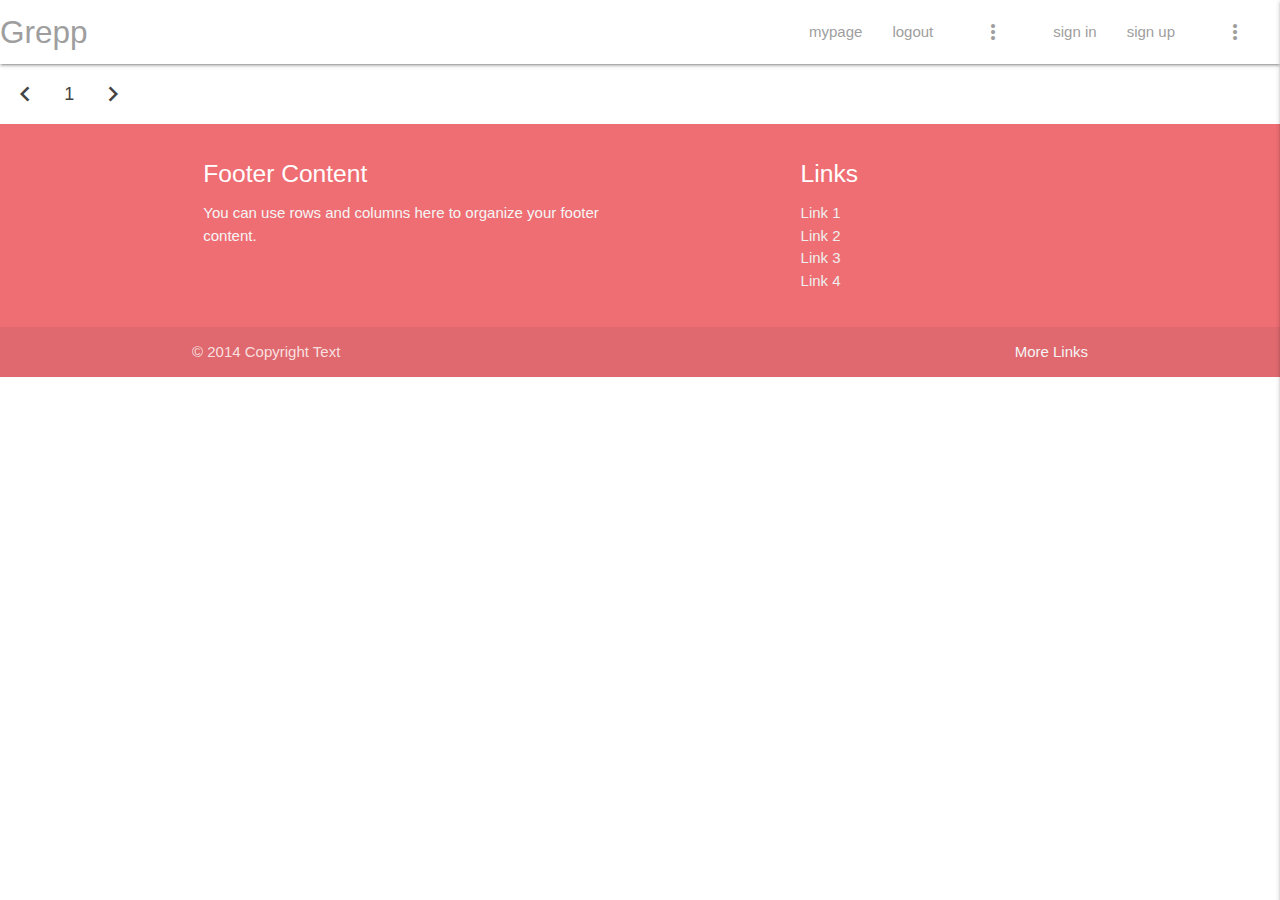
<file: chat-service-A/src/main/resources/templates/fragments.html>
<!DOCTYPE html>
<html lang="ko" xmlns:th="http://www.thymeleaf.org">
<head>
  <meta charset="UTF-8">
  <title>Title</title>
  <th:block th:fragment="frg_static">
    <link rel="stylesheet"
          href="https://cdnjs.cloudflare.com/ajax/libs/materialize/1.0.0/css/materialize.min.css">
    <script
        src="https://cdnjs.cloudflare.com/ajax/libs/materialize/1.0.0/js/materialize.min.js"></script>
    <link href="https://fonts.googleapis.com/icon?family=Material+Icons" rel="stylesheet">
    <style>
      body {
        display: flex;
        min-height: 100vh;
        flex-direction: column;
      }

      main {
        flex: 1 0 auto;
      }
    </style>
  </th:block>
</head>
<body>

<th:block th:fragment="frg_header">
  <header class="header">
    <nav class="navbar white">
      <div class="nav-wrapper ">
        <a href="/" class="brand-logo grey-text">Grepp</a>
        <ul sec:authorize="isAnonymous()" id="nav-mobile" class="right hide-on-med-and-down grey-text">
          <li><a href="/login" class="grey-text">sign in</a></li>
          <li><a href="/member/signup" class="grey-text">sign up</a></li>
          <li>
            <a href="mobile.html">
              <i class="material-icons grey-text sidenav-trigger"
                 data-target="slide-out">more_vert</i>
            </a>
          </li>
        </ul>

        <ul sec:authorize="isAuthenticated()" id="nav-mobile" class="right hide-on-med-and-down grey-text">
          <li><a href="/member/mypage" class="grey-text">mypage</a></li>
          <li><a href="#" class="grey-text" id="logout">logout</a></li>
          <li>
            <a href="mobile.html">
              <i class="material-icons grey-text sidenav-trigger"
                 data-target="slide-out">more_vert</i>
            </a>
          </li>
        </ul>
      </div>
    </nav>
  </header>
  <script>
    (() => {
      const logout = document.querySelector('#logout');
      if(!logout) return;

      logout.addEventListener('click', async ev => {
        ev.preventDefault();

        const response = await fetch("/auth/logout",{
          method:"POST"
        });

        if(!response.ok){
          alert("로그아웃에 실패했습니다.")
        }
        location.href = "/";
      });

    })();
  </script>
</th:block>

<!-- side nav -->
<th:block th:fragment="frg_sidenav">
  <ul id="slide-out" class="sidenav">
    <li>
      <div class="user-view">
        <div class="background">
          <img th:src="@{/img/flower1.PNG}">
        </div>
        <a href="#user"><img class="circle" th:src="@{/img/flower1.PNG}"></a>
        <a href="#name"><span class="white-text name">John Doe</span></a>
        <a href="#email"><span class="white-text email">jdandturk@gmail.com</span></a>
      </div>
    </li>
    <li><a href="#!"><i class="material-icons">cloud</i>First Link With Icon</a></li>
    <li><a href="#!">Second Link</a></li>
    <li>
      <div class="divider"></div>
    </li>
    <li><a class="subheader">Subheader</a></li>
    <li><a class="waves-effect" href="#!">Third Link With Waves</a></li>
  </ul>
  <script>
    document.addEventListener('DOMContentLoaded', function () {
      const elems = document.querySelectorAll('.sidenav');
      const instances = M.Sidenav.init(elems, {edge: 'right'});
    });
  </script>
</th:block>

<ul class="pagination" th:fragment="frg_pagination">
  <li class="waves-effect">
    <a th:href="@{${page.url()}(page=${page.prevPage()})}"><i class="material-icons">chevron_left</i></a></li>
  <li class="waves-effect" th:each="num : ${#numbers.sequence(page.startNumber(), page.endNumber())}">
    <a th:href="@{${page.url()}(page=${num})}" th:text="${num}">1</a></li>
  <li class="waves-effect">
    <a th:href="@{${page.url()}(page=${page.nextPage()})}"><i class="material-icons">chevron_right</i></a></li>
</ul>


<!-- footer -->
<th:block th:fragment="frg_footer">
  <footer class="page-footer">
    <div class="container">
      <div class="row">
        <div class="col l6 s12">
          <h5 class="white-text">Footer Content</h5>
          <p class="grey-text text-lighten-4">You can use rows and columns here to organize
            your
            footer content.</p>
        </div>
        <div class="col l4 offset-l2 s12">
          <h5 class="white-text">Links</h5>
          <ul>
            <li><a class="grey-text text-lighten-3" href="#!">Link 1</a></li>
            <li><a class="grey-text text-lighten-3" href="#!">Link 2</a></li>
            <li><a class="grey-text text-lighten-3" href="#!">Link 3</a></li>
            <li><a class="grey-text text-lighten-3" href="#!">Link 4</a></li>
          </ul>
        </div>
      </div>
    </div>
    <div class="footer-copyright">
      <div class="container">
        © 2014 Copyright Text
        <a class="grey-text text-lighten-4 right" href="#!">More Links</a>
      </div>
    </div>
  </footer>
  <script>
    M.AutoInit();
  </script>
</th:block>












<!--<th:block th:fragment="frg_pagination">-->
<!--  <ul class="pagination">-->
<!--    <li class="waves-effect"><a th:href="@{ ${page.url()}(page=${page.prevPage()}) }"><i class="material-icons">chevron_left</i></a></li>-->
<!--    <li th:each="num : ${#numbers.sequence(page.startNumber(), page.endNumber())}" class="waves-effect">-->
<!--      <a th:href="@{ ${page.url()}(page=${num}) }" th:text="${num}">1</a></li>-->
<!--    <li class="waves-effect"><a th:href="@{ ${page.url()}(page=${page.nextPage()}) }">-->
<!--      <i class="material-icons">chevron_right</i></a></li>-->
<!--  </ul>-->
<!--</th:block>-->

</body>
</html>
</file>
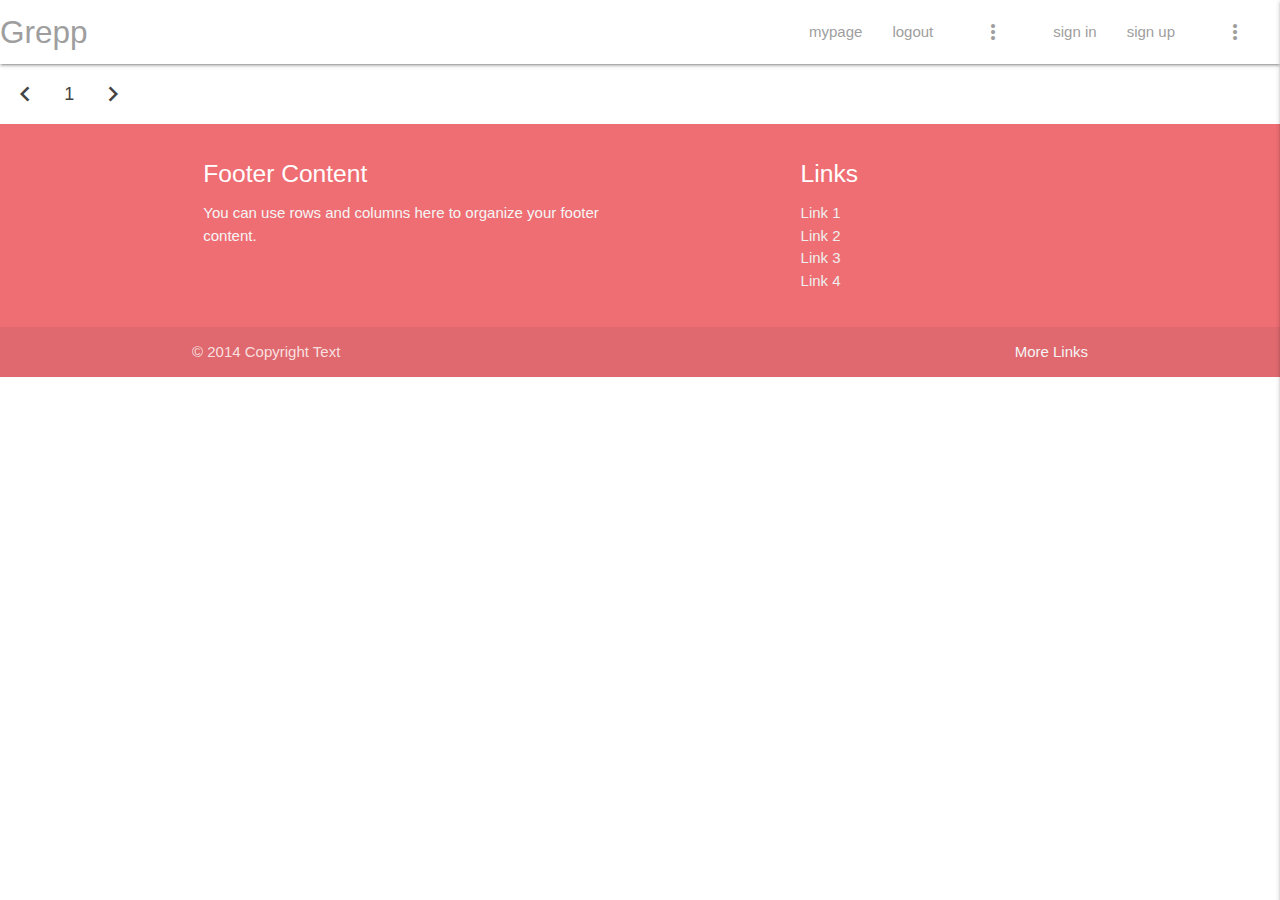
<file: springboot-boilerplate/src/main/resources/templates/fragments.html>
<!DOCTYPE html>
<html lang="ko" xmlns:th="http://www.thymeleaf.org">
<head>
  <meta charset="UTF-8">
  <title>Title</title>
  <th:block th:fragment="frg_static">
    <link rel="stylesheet"
          href="https://cdnjs.cloudflare.com/ajax/libs/materialize/1.0.0/css/materialize.min.css">
    <script
        src="https://cdnjs.cloudflare.com/ajax/libs/materialize/1.0.0/js/materialize.min.js"></script>
    <link href="https://fonts.googleapis.com/icon?family=Material+Icons" rel="stylesheet">
    <style>
      body {
        display: flex;
        min-height: 100vh;
        flex-direction: column;
      }

      main {
        flex: 1 0 auto;
      }
    </style>
  </th:block>
</head>
<body>

<th:block th:fragment="frg_header">
  <header class="header">
    <nav class="navbar white">
      <div class="nav-wrapper ">
        <a href="/static" class="brand-logo grey-text">Grepp</a>
        <ul sec:authorize="isAnonymous()" id="nav-mobile" class="right hide-on-med-and-down grey-text">
          <li><a href="/member/signin" class="grey-text">sign in</a></li>
          <li><a href="/member/signup" class="grey-text">sign up</a></li>
          <li>
            <a href="mobile.html">
              <i class="material-icons grey-text sidenav-trigger"
                 data-target="slide-out">more_vert</i>
            </a>
          </li>
        </ul>

        <ul sec:authorize="isAuthenticated()" id="nav-mobile" class="right hide-on-med-and-down grey-text">
          <li><a href="/member/mypage" class="grey-text">mypage</a></li>
          <li><a href="/logout" class="grey-text" id="logout">logout</a></li>
          <li>
            <a href="mobile.html">
              <i class="material-icons grey-text sidenav-trigger"
                 data-target="slide-out">more_vert</i>
            </a>
          </li>
        </ul>
      </div>
    </nav>
  </header>
  <form th:action="@{/logout}" method="post" id="logoutForm"></form>
  <script>

    (() => {

      const logout = document.querySelector('#logout');
      if(!logout) return;

      logout.addEventListener('click', ev => {
        ev.preventDefault();
        logoutForm.submit();
      });

    })();
  </script>
</th:block>

<!-- side nav -->
<th:block th:fragment="frg_sidenav">
  <ul id="slide-out" class="sidenav">
    <li>
      <div class="user-view">
        <div class="background">
          <img th:src="@{/img/flower1.PNG}">
        </div>
        <a href="#user"><img class="circle" th:src="@{/img/flower1.PNG}"></a>
        <a href="#name"><span class="white-text name">John Doe</span></a>
        <a href="#email"><span class="white-text email">jdandturk@gmail.com</span></a>
      </div>
    </li>
    <li><a href="#!"><i class="material-icons">cloud</i>First Link With Icon</a></li>
    <li><a href="#!">Second Link</a></li>
    <li>
      <div class="divider"></div>
    </li>
    <li><a class="subheader">Subheader</a></li>
    <li><a class="waves-effect" href="#!">Third Link With Waves</a></li>
  </ul>
  <script>
    document.addEventListener('DOMContentLoaded', function () {
      const elems = document.querySelectorAll('.sidenav');
      const instances = M.Sidenav.init(elems, {edge: 'right'});
    });
  </script>
</th:block>

<ul class="pagination" th:fragment="frg_pagination">
  <li class="waves-effect">
    <a th:href="@{${page.url()}(page=${page.prevPage()})}"><i class="material-icons">chevron_left</i></a></li>
  <li class="waves-effect" th:each="num : ${#numbers.sequence(page.startNumber(), page.endNumber())}">
    <a th:href="@{${page.url()}(page=${num})}" th:text="${num}">1</a></li>
  <li class="waves-effect">
    <a th:href="@{${page.url()}(page=${page.nextPage()})}"><i class="material-icons">chevron_right</i></a></li>
</ul>


<!-- footer -->
<th:block th:fragment="frg_footer">
  <footer class="page-footer">
    <div class="container">
      <div class="row">
        <div class="col l6 s12">
          <h5 class="white-text">Footer Content</h5>
          <p class="grey-text text-lighten-4">You can use rows and columns here to organize
            your
            footer content.</p>
        </div>
        <div class="col l4 offset-l2 s12">
          <h5 class="white-text">Links</h5>
          <ul>
            <li><a class="grey-text text-lighten-3" href="#!">Link 1</a></li>
            <li><a class="grey-text text-lighten-3" href="#!">Link 2</a></li>
            <li><a class="grey-text text-lighten-3" href="#!">Link 3</a></li>
            <li><a class="grey-text text-lighten-3" href="#!">Link 4</a></li>
          </ul>
        </div>
      </div>
    </div>
    <div class="footer-copyright">
      <div class="container">
        © 2014 Copyright Text
        <a class="grey-text text-lighten-4 right" href="#!">More Links</a>
      </div>
    </div>
  </footer>
  <script>
    M.AutoInit();
  </script>
</th:block>












<!--<th:block th:fragment="frg_pagination">-->
<!--  <ul class="pagination">-->
<!--    <li class="waves-effect"><a th:href="@{ ${page.url()}(page=${page.prevPage()}) }"><i class="material-icons">chevron_left</i></a></li>-->
<!--    <li th:each="num : ${#numbers.sequence(page.startNumber(), page.endNumber())}" class="waves-effect">-->
<!--      <a th:href="@{ ${page.url()}(page=${num}) }" th:text="${num}">1</a></li>-->
<!--    <li class="waves-effect"><a th:href="@{ ${page.url()}(page=${page.nextPage()}) }">-->
<!--      <i class="material-icons">chevron_right</i></a></li>-->
<!--  </ul>-->
<!--</th:block>-->

</body>
</html>
</file>
